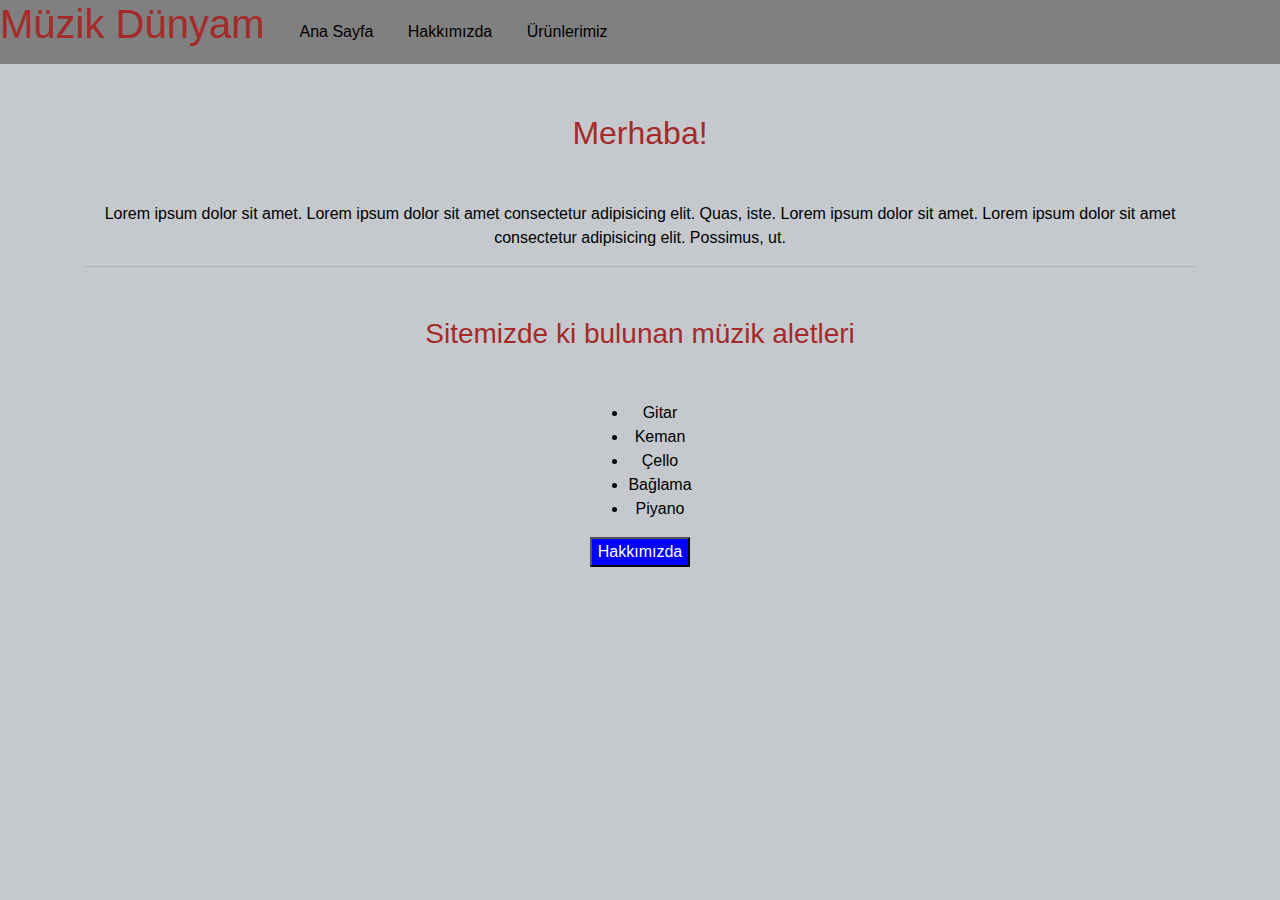
<file: index.html>
<!doctype html>
<html lang="tr">
  <head>
    <!-- Required meta tags -->
    <meta charset="utf-8">
    <meta name="viewport" content="width=device-width, initial-scale=1, shrink-to-fit=no">

    <!-- Bootstrap CSS -->
    <link rel="stylesheet" href="./css/bootstrap.css" />
    <link rel="stylesheet" href="./css/style.css" />

    <title>Müzik Dünyam - Ana Sayfa</title>
  </head>
  <body>
    <!------------- Header Start -------------->
   <header class="navbar-menu">
    <div class="container-fluid">
      <div class="row">
        <div class="col-xs">
          <h1>Müzik Dünyam</h1>
          <nav class="menu">
            <a href="index.html"> Ana Sayfa</a>
            <a href="hakkimizda.html"> Hakkımızda</a>
            <a href="ürünlerimiz.html"> Ürünlerimiz</a>
          </nav>
        </div>
      </div>      
    </div>
   </header> 
   <!------------- Header End------------------->

   <main>
    <section class="container">
      <h2 class="title"> Merhaba!</h2>
      <article class="article">
       <p> Lorem ipsum dolor sit amet. Lorem ipsum dolor sit amet consectetur adipisicing elit. Quas, iste. Lorem ipsum dolor sit amet. Lorem ipsum dolor sit amet consectetur adipisicing elit. Possimus, ut.</p>
      </article>
      <hr>
      <h3 class="title">Sitemizde ki bulunan müzik aletleri</h3>
      <article class="article">
        <ul class="main-list">
          <li>Gitar</li>
          <li>Keman</li>
          <li>Çello</li>
          <li>Bağlama</li>
          <li>Piyano</li>
        </ul>
        <br>
        <div class="button-wrapper">
          <a href="hakkimizda.html">
            <button> Hakkımızda</button>
          </a>
        </div>
      </article>

    </section>
  </main>
  </body>
</html>
</file>
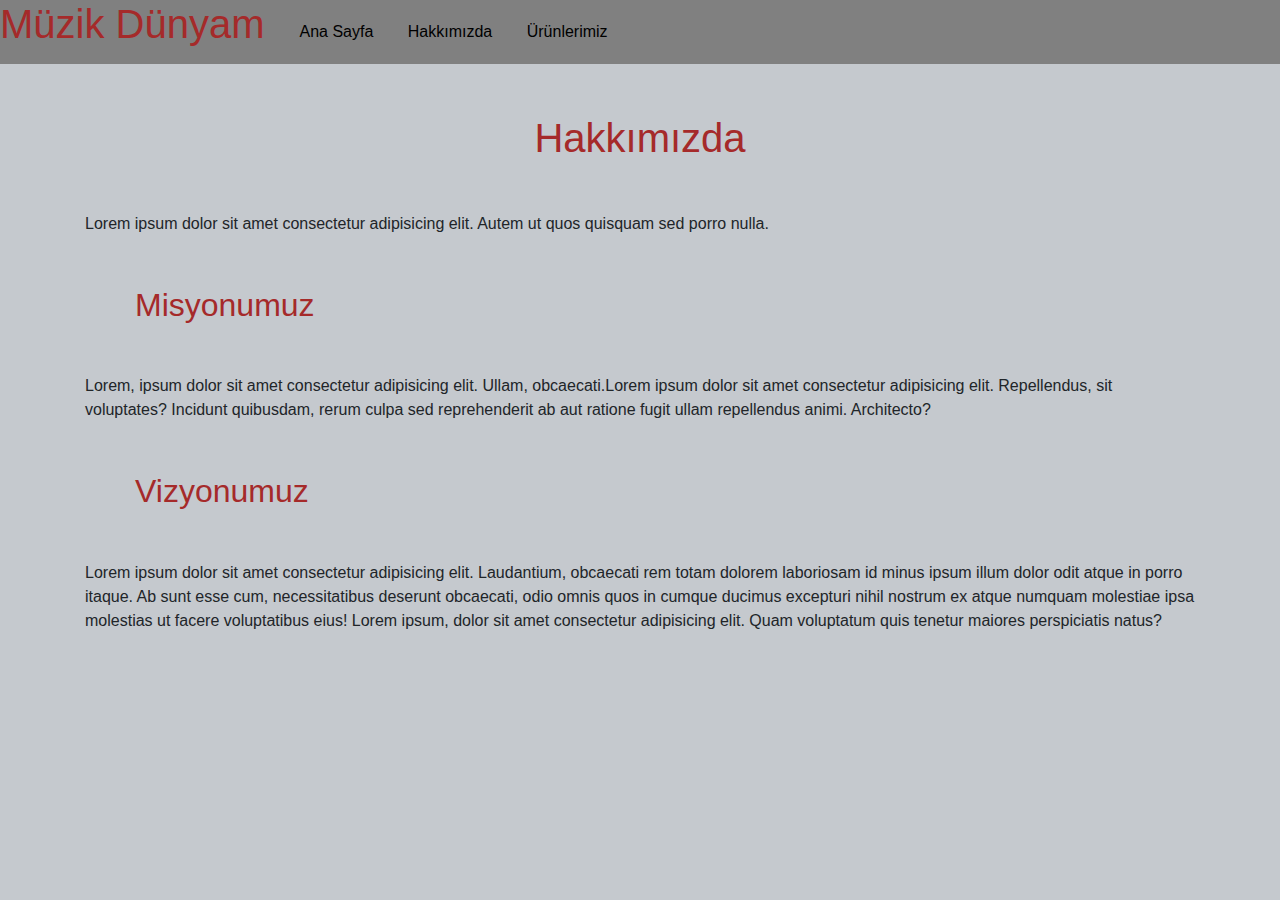
<file: hakkimizda.html>
<!doctype html>
<html lang="tr">
  <head>
    <!-- Required meta tags -->
    <meta charset="utf-8">
    <meta name="viewport" content="width=device-width, initial-scale=1, shrink-to-fit=no">

    <!-- Bootstrap CSS -->
    <link rel="stylesheet" href="./css/bootstrap.css" />
    <link rel="stylesheet" href="./css/style.css" />

    <title>Müzik Dünyam - Hakkımızda</title>
  </head>
  <body>
        <!------------- Header Start -------------->
   <header class="navbar-menu">
    <div class="container-fluid">
      <div class="row">
        <div class="col-xs">
          <h1>Müzik Dünyam</h1>
          <nav class="menu">
            <a href="index.html"> Ana Sayfa</a>
            <a href="hakkimizda.html"> Hakkımızda</a>
            <a href="ürünlerimiz.html"> Ürünlerimiz</a>
          </nav>
        </div>
      </div>      
    </div>
   </header> 
   <!------------- Header End------------------->
    <div>
      <div class="container">
        <h1 class="title">Hakkımızda</h1>
        <div class="row">
          <div class="col-sm-12">
            <p>Lorem ipsum dolor sit amet consectetur adipisicing elit. Autem ut quos quisquam sed porro nulla.</p>
            <h2 class="title page2-title"> Misyonumuz</h2>
            <p>Lorem, ipsum dolor sit amet consectetur adipisicing elit. Ullam, obcaecati.Lorem ipsum dolor sit amet consectetur adipisicing elit. Repellendus, sit voluptates? Incidunt quibusdam, rerum culpa sed reprehenderit ab aut ratione fugit ullam repellendus animi. Architecto?</p>
            <h2 class="title page2-title">Vizyonumuz</h2>
            <p> Lorem ipsum dolor sit amet consectetur adipisicing elit. Laudantium, obcaecati rem totam dolorem laboriosam id minus ipsum illum dolor odit atque in porro itaque. Ab sunt esse cum, necessitatibus deserunt obcaecati, odio omnis quos in cumque ducimus excepturi nihil nostrum ex atque numquam molestiae ipsa molestias ut facere voluptatibus eius!  Lorem ipsum, dolor sit amet consectetur adipisicing elit. Quam voluptatum quis tenetur maiores perspiciatis natus?</p>
          </div>
        </div>

      </div>
    </div>
  </body>
</html>
</file>
<file: css/style.css>
body {
    background-color: #c5c9ce;
}

.navbar-menu {
    background-color: gray;

    
}

.menu a {
    color: black;
    padding: 0px 15px;
}

.navbar-menu h1 {
    float: left;
    display: inline-block;
    color: brown;
}

.menu {
    display: inline-block;
    margin: 20px;
    
}

.title {
    margin: 50px;
    text-align: center;
    color: brown;
}
.article {
    color: black;
    display: block;
    text-align: center;
}
.main-list {
    display: inline-block;
}
.page2-title {
    text-align: left;
}
.button-wrapper button {
    background-color: blue;
    color: white
    
}
.button-wrapper {
    display: block;
    text-align: center;
}

.card-img-top {
    padding: 5px;
}
.card {
    margin-bottom: 30px;
}
</file>
